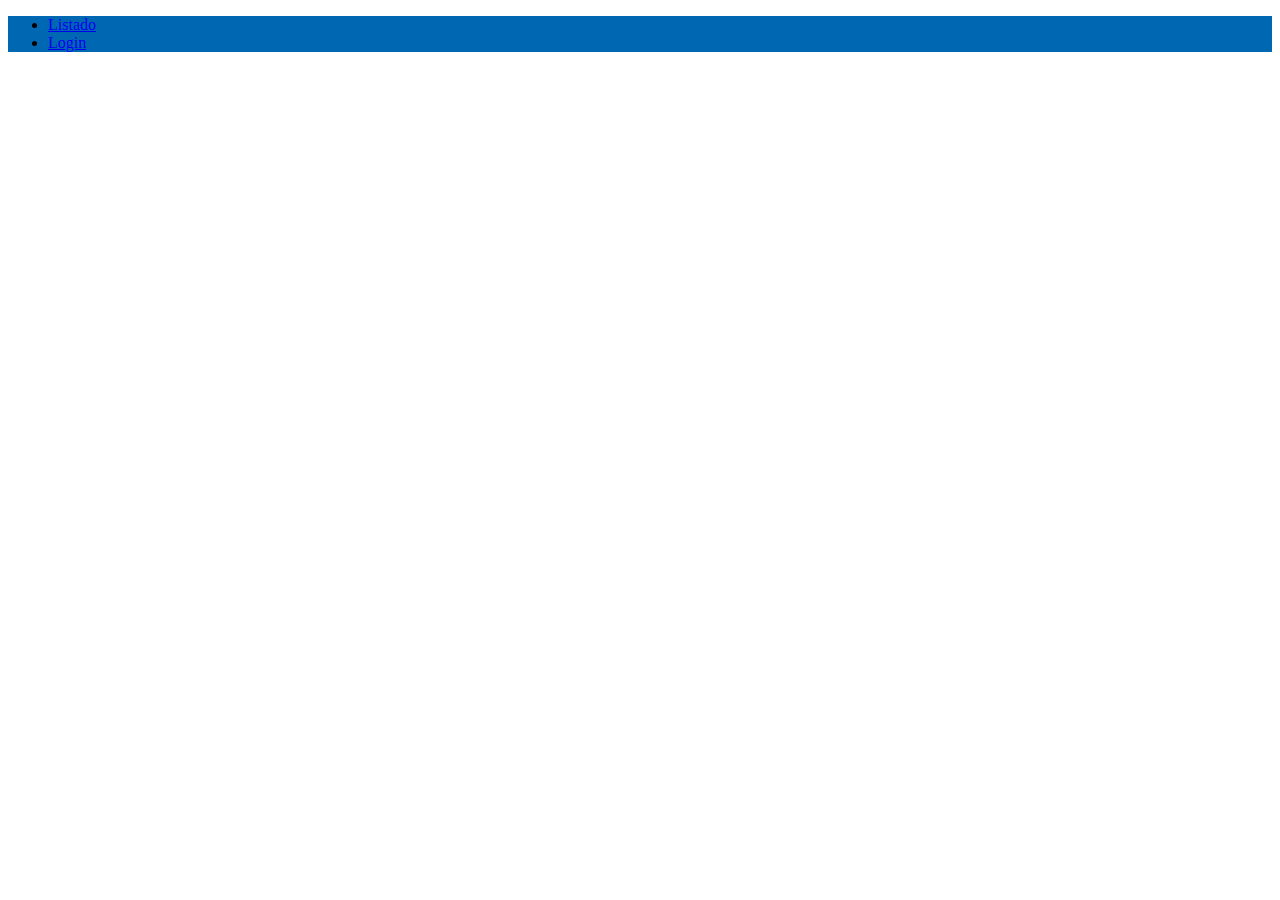
<file: public/views/index.html>
<!DOCTYPE html>
<html lang="en">
<head>
    <meta charset="UTF-8">
    <meta http-equiv="X-UA-Compatible" content="IE=edge">
    <meta name="viewport" content="width=device-width, initial-scale=1.0">
    <title>Registro Automoviles</title>
    <link href="https://cdn.jsdelivr.net/npm/bootstrap@5.3.0-alpha1/dist/css/bootstrap.min.css" rel="stylesheet" integrity="sha384-GLhlTQ8iRABdZLl6O3oVMWSktQOp6b7In1Zl3/Jr59b6EGGoI1aFkw7cmDA6j6gD" crossorigin="anonymous">
</head>
<body>
    <!--Navbar-->
    <nav class="nav justify-content-end" style="background-color: #0068b3;">
        <ul class="nav">
            <li class="nav-item">
              <a class="nav-link text-white " href="/">Listado</a>
            </li>
            <li class="nav-item">
                <a class="nav-link text-white " href="/login">Login</a>
            </li>
            
          </ul>

    </nav>
    <main class="container mt-5">
        <div class="row row-cols-1 row-cols-md-4 g-4">
            <template>
                <div class="col">
                    <div class="card">
                      <img src="../images/front-right-side-blue-sedan-car.jpg" class="card-img-top" alt="...">
                      <div class="card-body">
                        <h5 class="card-title">Card title</h5>
                        <p class="card-text">This is a longer card with supporting text below as a natural lead-in to additional content. This content is a little bit longer.</p>
                      </div>
                    </div>
                  </div>  
            </template>  
           
            
        </div>

    </main>

</body>
</html>
</file>
